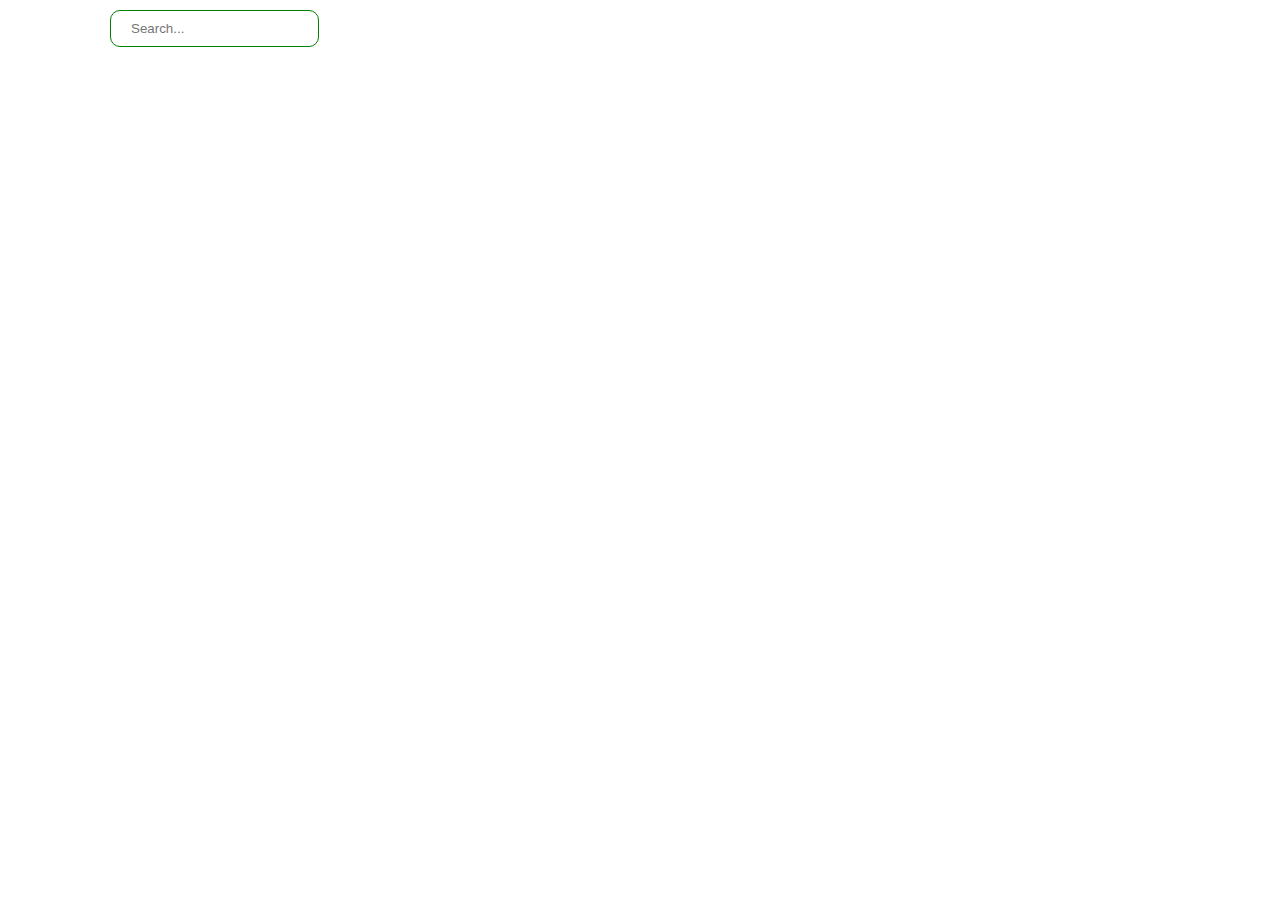
<file: index.html>
<!doctype html>
<html lang="en">
  <head>
    <meta charset="utf-8">
    <meta name="viewport" content="width=device-width, initial-scale=1">
    <title>I will be rich</title>
    <link href="https://cdn.jsdelivr.net/npm/bootstrap@5.3.1/dist/css/bootstrap.min.css" rel="stylesheet" integrity="sha384-4bw+/aepP/YC94hEpVNVgiZdgIC5+VKNBQNGCHeKRQN+PtmoHDEXuppvnDJzQIu9" crossorigin="anonymous">
    <link rel="stylesheet" href="./css/index.css">
  </head>
  <body>

   <div class="container">
    
     <form method="post">
      <input type="text" class="input" placeholder="Search...">
     </form>
    <div class="box">
    </div>
   </div>

   
   <script src="./js/index.js"></script>
    <script src="https://cdn.jsdelivr.net/npm/bootstrap@5.3.1/dist/js/bootstrap.bundle.min.js" integrity="sha384-HwwvtgBNo3bZJJLYd8oVXjrBZt8cqVSpeBNS5n7C8IVInixGAoxmnlMuBnhbgrkm" crossorigin="anonymous"></script>
  </body>
</html>
</file>
<file: css/index.css>
html {
  box-sizing: border-box;
  scroll-behavior: smooth;
}

*,
*::before,
*::after {
  box-sizing: inherit;
}

h1,
h2,
h3,
h4,
h5,
h6,
p {
  margin: 0;
}

ul,
ol {
  margin: 0;
  padding: 0;
  list-style: none;
}

a {
  text-decoration: none;
  display: inline-block;
}

img {
  width: 100%;
  height: 100%;
  object-fit: cover;
}

body {
  margin: 0;
}

.container {
  max-width: 1440px;
  margin-left: auto;
  margin-right: auto;
  padding-left: 110px;
  padding-right: 110px;
}

.btn{
  margin-top: 10px;
}

.card-title{
font-size: 20px;
}

.card{
  margin-bottom: 10px;
}

.wrapper{
  display: grid;
  grid-template-columns: repeat(3, 1fr);
}

.input{
  padding: 10px;
  padding-left: 20px;
  border-radius: 10px;
  margin-bottom: 20px;
  margin-top: 10px;
  margin-left: auto;
  border: 1px solid green;
}
</file>
